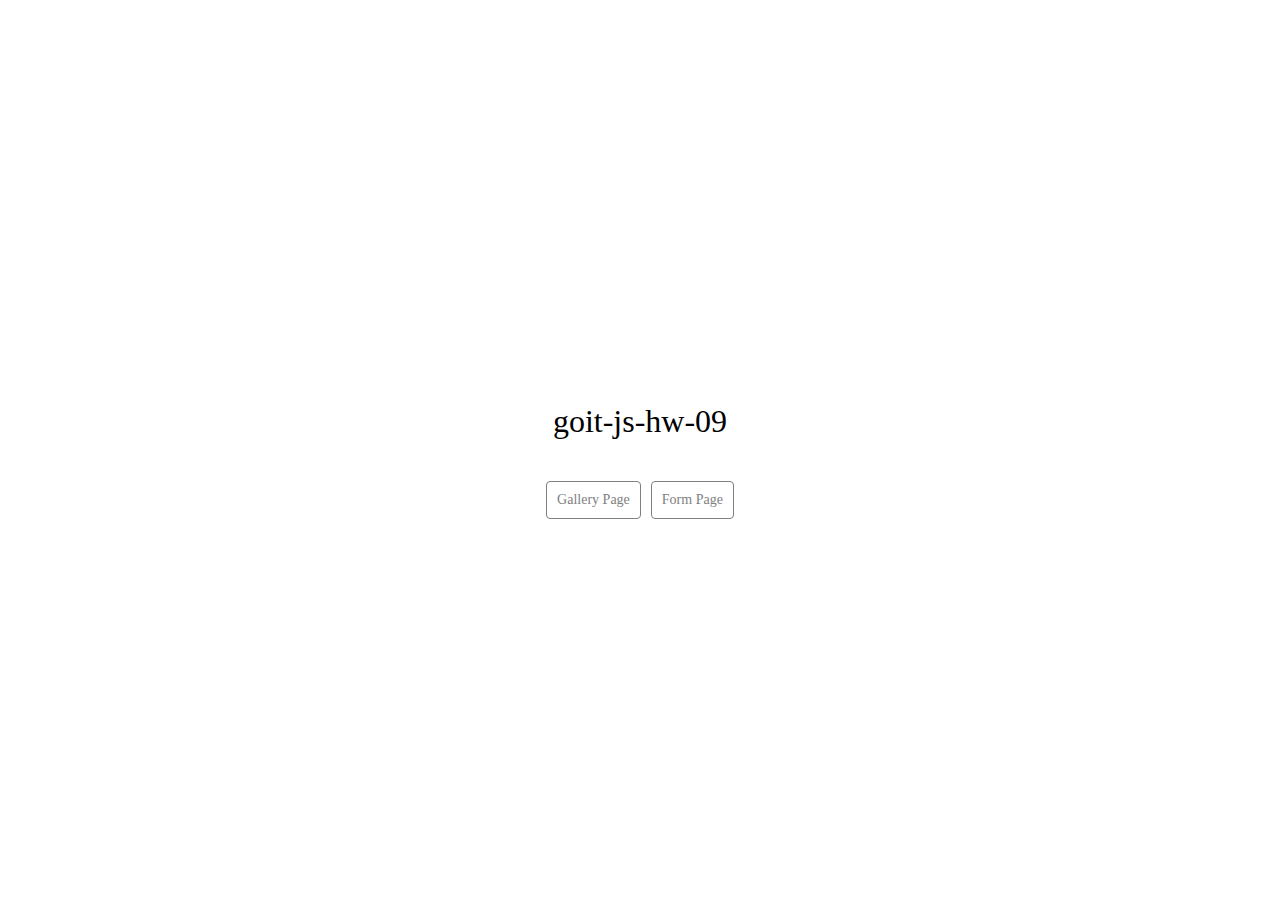
<file: src/index.html>
<!DOCTYPE html>
<html lang="en">
  <head>
    <meta charset="UTF-8" />
    <meta name="viewport" content="width=device-width, initial-scale=1.0" />
    <title>goit-js-hw-09</title>
    <link rel="stylesheet" href="./css/styles.css" />
  </head>
  <body>
    <div class="container">
      <h1>goit-js-hw-09</h1>
      <ul>
        <li><a href="./1-gallery.html">Gallery Page</a></li>
        <li><a href="./2-form.html">Form Page</a></li>
      </ul>
    </div>
  </body>
</html>
</file>
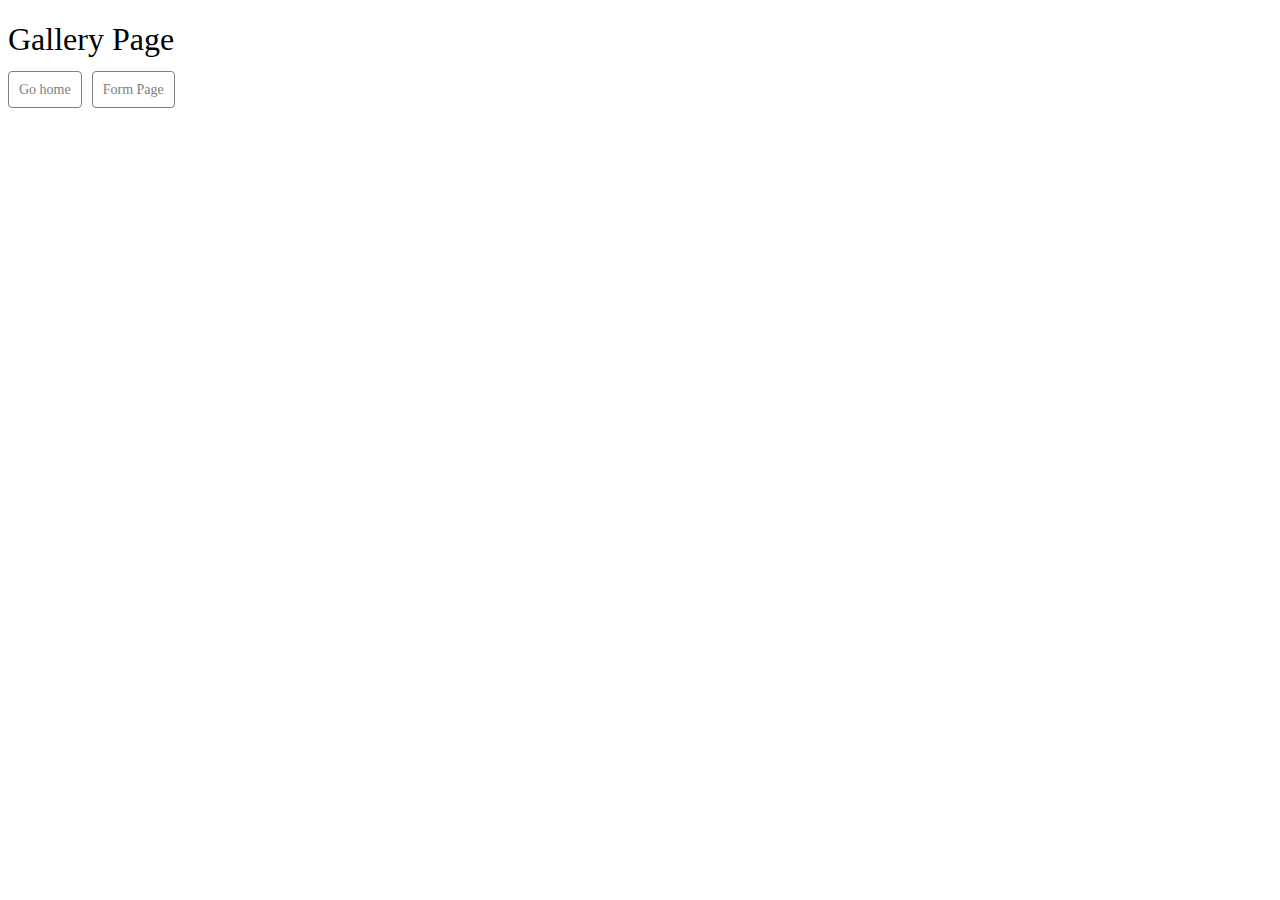
<file: src/1-gallery.html>
<!DOCTYPE html>
<html lang="en">
  <head>
    <meta charset="UTF-8" />
    <meta http-equiv="X-UA-Compatible" content="IE=edge" />
    <meta name="viewport" content="width=device-width, initial-scale=1.0" />
    <title>Gallery Page</title>
    <link rel="stylesheet" href="./css/gallery.css" />
  </head>
  <body>
    <h1>Gallery Page</h1>
    <ul>
      <li><a class="home-btn" href="./index.html">Go home</a></li>
      <li><a class="home-btn" href="./2-form.html">Form Page</a></li>
    </ul>
    <main>
      <div class="container"><ul class="gallery"></ul></div>
    </main>

    <script type="module" src="./js/1-gallery.js"></script>
  </body>
</html>
</file>
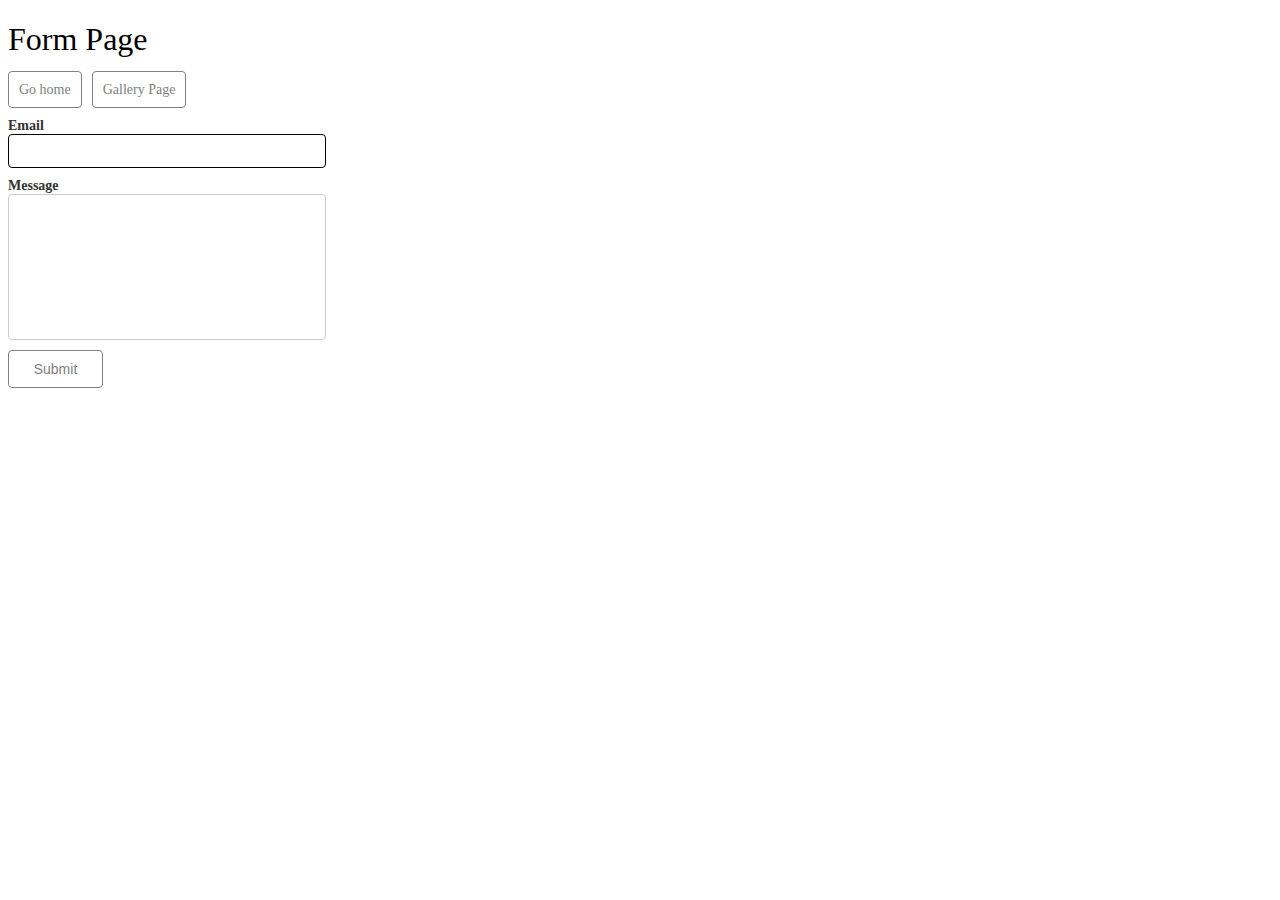
<file: src/2-form.html>
<!DOCTYPE html>
<html lang="en">
  <head>
    <meta charset="UTF-8" />
    <meta http-equiv="X-UA-Compatible" content="IE=edge" />
    <meta name="viewport" content="width=device-width, initial-scale=1.0" />
    <title>Form Page</title>
    <link rel="stylesheet" href="./css/form.css" />
  </head>
  <body>
    <h1>Form Page</h1>
    <ul>
      <li><a class="home-btn" href="./index.html">Go home</a></li>
      <li><a class="home-btn" href="./1-gallery.html">Gallery Page</a></li>
    </ul>

    <form class="feedback-form" autocomplete="off">
      <label>
        Email
        <input type="email" name="email" autofocus />
      </label>
      <label>
        Message
        <textarea name="message" rows="8"></textarea>
      </label>
      <button type="submit">Submit</button>
    </form>
    <script type="module" src="./js/2-form.js"></script>
  </body>
</html>
</file>
<file: src/css/styles.css>
body {
  margin: 0;
  padding: 0;
  display: flex;
  justify-content: center; /* Center horizontally */
  align-items: center; /* Center vertically */
  height: 100vh; /* Full viewport height */
  text-align: center; /* Ensure text is centered */
}

.container {
  display: flex;
  flex-direction: column; /* Stack h1 and ul vertically */
  align-items: center; /* Center items horizontally */
  gap: 20px; /* Space between h1 and list */
}

ul {
  list-style: none;
  margin: 0;
  padding: 0;
  display: flex;
  gap: 10px;
  flex-direction: row;
}

li {
  background-color: transparent;
  max-width: 120px;
  padding: 10px;
  font-size: 14px;
  border: 1px solid gray;
  border-radius: 4px;
  cursor: pointer;
  text-align: center;
}

li:hover,
li:focus {
  background-color: #dcdcdc;
}

a {
  text-decoration: none;
  color: grey;
}
h1 {
  font-weight: 300;
}
</file>
<file: src/css/gallery.css>
ul {
  list-style: none;
  margin: 0;
  padding: 0;
  display: flex;
  gap: 10px;
}

img {
  display: block;
  width: 100%;
  height: 100%;
}

.home-btn {
  background-color: transparent;
  max-width: 95px;
  padding: 10px;
  font-size: 14px;
  border: 1px solid gray;
  border-radius: 4px;
  cursor: pointer;
  text-decoration: none;
  color: gray;
}

.home-btn:hover,
.home-btn:focus {
  background-color: #dcdcdc;
}

.gallery {
  display: flex;
  flex-wrap: wrap;
  gap: 24px;
  margin: 30px auto;
  max-width: 1128px;
}

.gallery-item {
  width: calc((100% - 48px) / 3);
  box-shadow: 0 4px 6px rgba(0, 0, 0, 0.5);
}

.gallery-item:hover {
  transform: scale(1.025);
}

.gallery-image {
  max-width: 360px;
}

h1 {
  font-weight: 300;
}
</file>
<file: src/css/form.css>
ul {
  list-style: none;
  margin: 0;
  padding: 0;
  display: flex;
  gap: 10px;
}

.home-btn {
  background-color: transparent;
  max-width: 95px;
  padding: 10px;
  font-size: 14px;
  border: 1px solid gray;
  border-radius: 4px;
  cursor: pointer;
  text-decoration: none;
  color: gray;
}

.home-btn:hover,
.home-btn:focus {
  background-color: #dcdcdc;
}

.feedback-form {
  display: flex;
  flex-direction: column;
  gap: 10px;
  max-width: 300px;
  margin-top: 20px;
}

.feedback-form label {
  display: flex;
  flex-direction: column;
  font-size: 14px;
  font-weight: bold;
  color: #333;
}

.feedback-form input,
.feedback-form textarea {
  width: 100%;
  padding: 8px;
  font-size: 14px;
  border: 1px solid #ccc;
  border-radius: 4px;
  outline: none;
  resize: none;
}

.feedback-form input:focus,
.feedback-form textarea:focus {
  border-color: black;
}

.feedback-form button {
  background-color: transparent;
  color: grey;
  max-width: 95px;
  padding: 10px;
  font-size: 14px;
  border: 1px solid grey;
  border-radius: 4px;
  cursor: pointer;
}

.feedback-form button:hover {
  background-color: #dcdcdc;
}

h1 {
  font-weight: 300;
}
</file>
